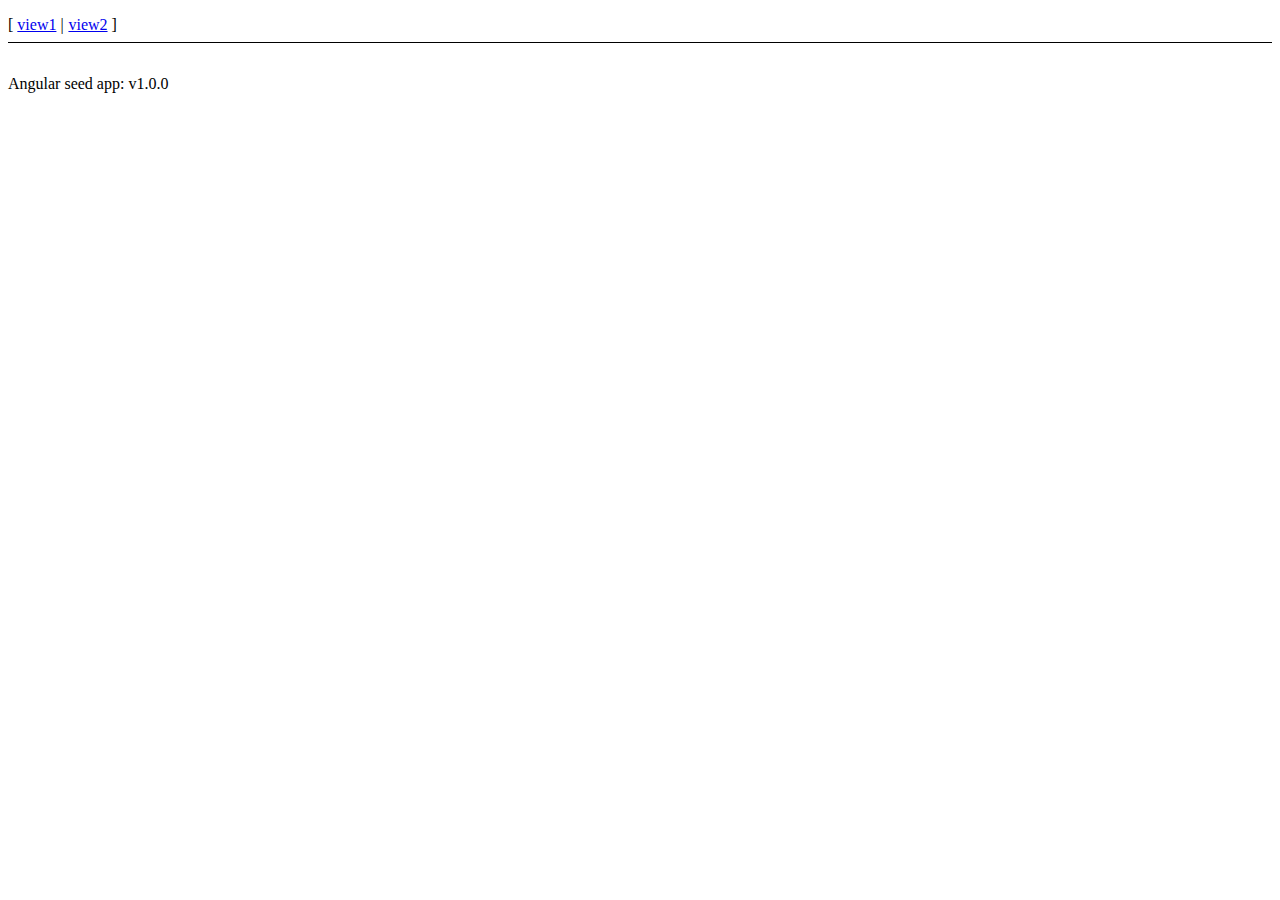
<file: app/index-async.html>
<!doctype html>
<html lang="en">
<head>
  <meta charset="utf-8">
  <style>
    [ng-cloak] {
      display: none;
    }
  </style>
  <script>
    // include angular loader, which allows the files to load in any order
    /*
     AngularJS v1.0.7
     (c) 2010-2012 Google, Inc. http://angularjs.org
     License: MIT
    */
    (function(i){'use strict';function d(c,b,e){return c[b]||(c[b]=e())}return d(d(i,"angular",Object),"module",function(){var c={};return function(b,e,f){e&&c.hasOwnProperty(b)&&(c[b]=null);return d(c,b,function(){function a(a,b,d){return function(){c[d||"push"]([a,b,arguments]);return g}}if(!e)throw Error("No module: "+b);var c=[],d=[],h=a("$injector","invoke"),g={_invokeQueue:c,_runBlocks:d,requires:e,name:b,provider:a("$provide","provider"),factory:a("$provide","factory"),service:a("$provide","service"),
    value:a("$provide","value"),constant:a("$provide","constant","unshift"),filter:a("$filterProvider","register"),controller:a("$controllerProvider","register"),directive:a("$compileProvider","directive"),config:h,run:function(a){d.push(a);return this}};f&&h(f);return g})}})})(window);


    // include a third-party async loader library
    /*!
     * $script.js v1.3
     * https://github.com/ded/script.js
     * Copyright: @ded & @fat - Dustin Diaz, Jacob Thornton 2011
     * Follow our software http://twitter.com/dedfat
     * License: MIT
     */
    !function(a,b,c){function t(a,c){var e=b.createElement("script"),f=j;e.onload=e.onerror=e[o]=function(){e[m]&&!/^c|loade/.test(e[m])||f||(e.onload=e[o]=null,f=1,c())},e.async=1,e.src=a,d.insertBefore(e,d.firstChild)}function q(a,b){p(a,function(a){return!b(a)})}var d=b.getElementsByTagName("head")[0],e={},f={},g={},h={},i="string",j=!1,k="push",l="DOMContentLoaded",m="readyState",n="addEventListener",o="onreadystatechange",p=function(a,b){for(var c=0,d=a.length;c<d;++c)if(!b(a[c]))return j;return 1};!b[m]&&b[n]&&(b[n](l,function r(){b.removeEventListener(l,r,j),b[m]="complete"},j),b[m]="loading");var s=function(a,b,d){function o(){if(!--m){e[l]=1,j&&j();for(var a in g)p(a.split("|"),n)&&!q(g[a],n)&&(g[a]=[])}}function n(a){return a.call?a():e[a]}a=a[k]?a:[a];var i=b&&b.call,j=i?b:d,l=i?a.join(""):b,m=a.length;c(function(){q(a,function(a){h[a]?(l&&(f[l]=1),o()):(h[a]=1,l&&(f[l]=1),t(s.path?s.path+a+".js":a,o))})},0);return s};s.get=t,s.ready=function(a,b,c){a=a[k]?a:[a];var d=[];!q(a,function(a){e[a]||d[k](a)})&&p(a,function(a){return e[a]})?b():!function(a){g[a]=g[a]||[],g[a][k](b),c&&c(d)}(a.join("|"));return s};var u=a.$script;s.noConflict=function(){a.$script=u;return this},typeof module!="undefined"&&module.exports?module.exports=s:a.$script=s}(this,document,setTimeout)

    // load all of the dependencies asynchronously.
    $script([
      'lib/angular/angular.js',
      'js/app.js',
      'js/services.js',
      'js/controllers.js',
      'js/filters.js',
      'js/directives.js'
    ], function() {
      // when all is done, execute bootstrap angular application
      angular.bootstrap(document, ['myApp']);
    });
  </script>
  <title>My AngularJS App</title>
  <link rel="stylesheet" href="css/app.css">
</head>
<body ng-cloak>
  <ul class="menu">
    <li><a href="#/view1">view1</a></li>
    <li><a href="#/view2">view2</a></li>
  </ul>

  <div ng-view></div>

  <div>Angular seed app: v<span app-version></span></div>

</body>
</html>
</file>
<file: app/css/app.css>
/* app css stylesheet */

.menu {
  list-style: none;
  border-bottom: 0.1em solid black;
  margin-bottom: 2em;
  padding: 0 0 0.5em;
}

.menu:before {
  content: "[";
}

.menu:after {
  content: "]";
}

.menu > li {
  display: inline;
}

.menu > li:before {
  content: "|";
  padding-right: 0.3em;
}

.menu > li:nth-child(1):before {
  content: "";
  padding: 0;
}

.row.display {
  margin-bottom: 5px;
}

.row.collapse.display {
  margin-bottom: 5px;
}

.row.movie-links {
    text-align: center;
    margin-bottom: 10px;
}

.row.movie-links img {
    height: 26px;
}

.footer {
    padding: 20px 0;
}
</file>
